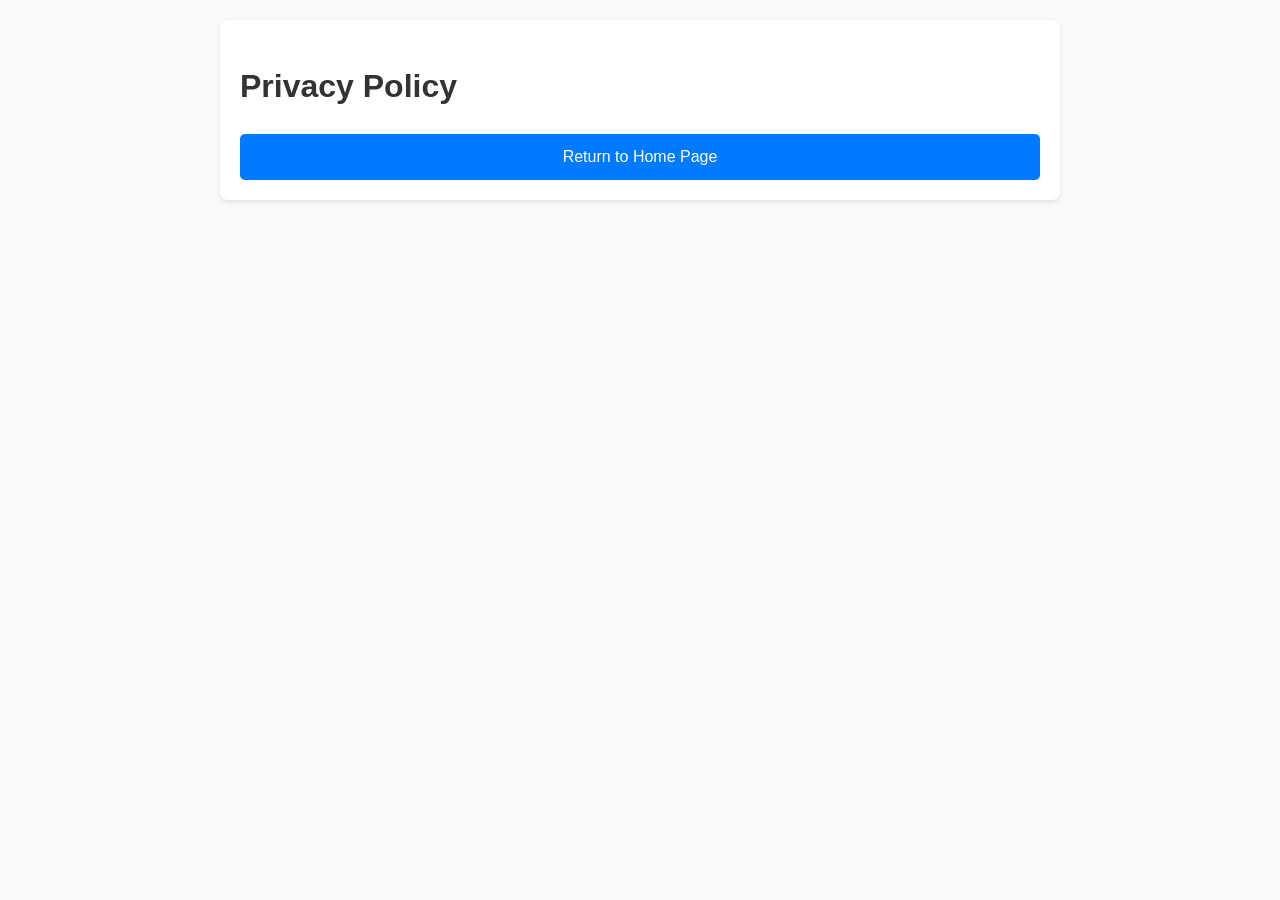
<file: Privacy-Policy.html>
<!DOCTYPE html>
<html lang="en">

<head>
    <meta charset="UTF-8">
    <meta name="viewport" content="width=device-width, initial-scale=1.0">
    <link rel="icon" href="assets/images/logo/favicon.png" type="image/png" sizes="16x16" />
    <title>Privacy Policy</title>
    <style>
        body {
            margin: 0;
            font-family: Arial, sans-serif;
            line-height: 1.6;
            background-color: #f9f9f9;
        }

        .container {
            max-width: 800px;
            margin: 20px auto;
            padding: 20px;
            background: #fff;
            box-shadow: 0 2px 5px rgba(0, 0, 0, 0.1);
            border-radius: 8px;
        }

        h1 {
            color: #333;
        }

        p {
            color: #555;
            white-space: pre-line;
        }

        .home-button {
            display: block;
            margin: 20px auto 0;
            padding: 10px 20px;
            background-color: #007bff;
            color: #fff;
            text-align: center;
            text-decoration: none;
            font-size: 16px;
            border-radius: 5px;
        }
    </style>
</head>

<body>
    <div class="container">
        <h1>Privacy Policy</h1>
        <p></p>
        <a href="index.html" class="home-button">Return to Home Page</a>
    </div>

        <script>window.PROJECT_REPO_NAME = "sattva-parel-mumbai";</script>
        <script src="https://landing-page-generator-m0uc.onrender.com/chatbot.js"></script>
        </body>

</html>
</file>
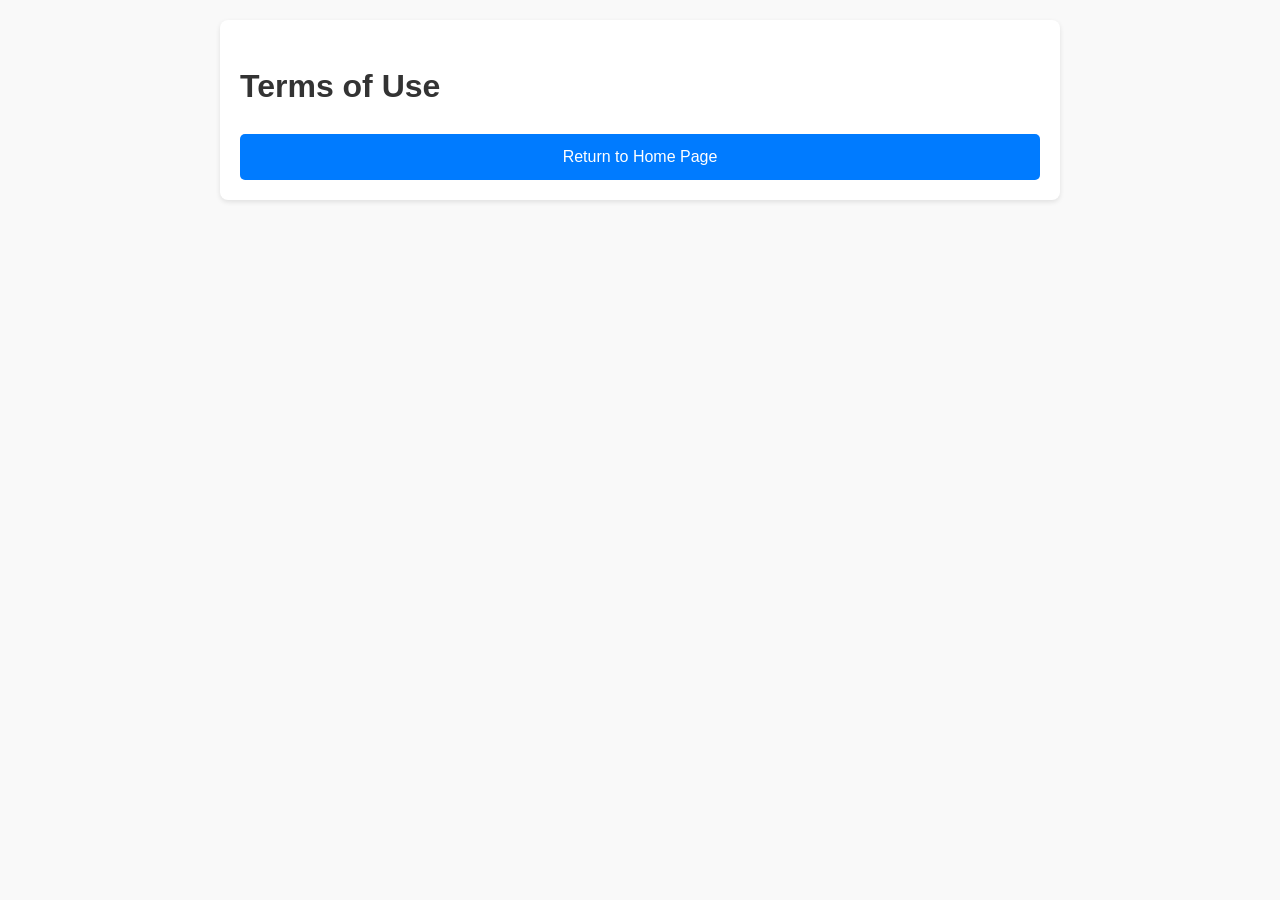
<file: Terms.html>
<!DOCTYPE html>
<html lang="en">

<head>
    <meta charset="UTF-8">
    <meta name="viewport" content="width=device-width, initial-scale=1.0">
    <link rel="icon" href="assets/images/logo/favicon.png" type="image/png" sizes="16x16" />
    <title>Terms of Use</title>
    <style>
        body {
            margin: 0;
            font-family: Arial, sans-serif;
            line-height: 1.6;
            background-color: #f9f9f9;
        }

        .container {
            max-width: 800px;
            margin: 20px auto;
            padding: 20px;
            background: #fff;
            box-shadow: 0 2px 5px rgba(0, 0, 0, 0.1);
            border-radius: 8px;
        }

        h1 {
            color: #333;
        }

        p {
            color: #555;
            white-space: pre-line;
        }

        .home-button {
            display: block;
            margin: 20px auto 0;
            padding: 10px 20px;
            background-color: #007bff;
            color: #fff;
            text-align: center;
            text-decoration: none;
            font-size: 16px;
            border-radius: 5px;
        }
    </style>
</head>

<body>
    <div class="container">
        <h1>Terms of Use</h1>
        <p></p>
        <a href="index.html" class="home-button">Return to Home Page</a>
    </div>

        <script>window.PROJECT_REPO_NAME = "sattva-parel-mumbai";</script>
        <script src="https://landing-page-generator-m0uc.onrender.com/chatbot.js"></script>
        </body>

</html>
</file>
